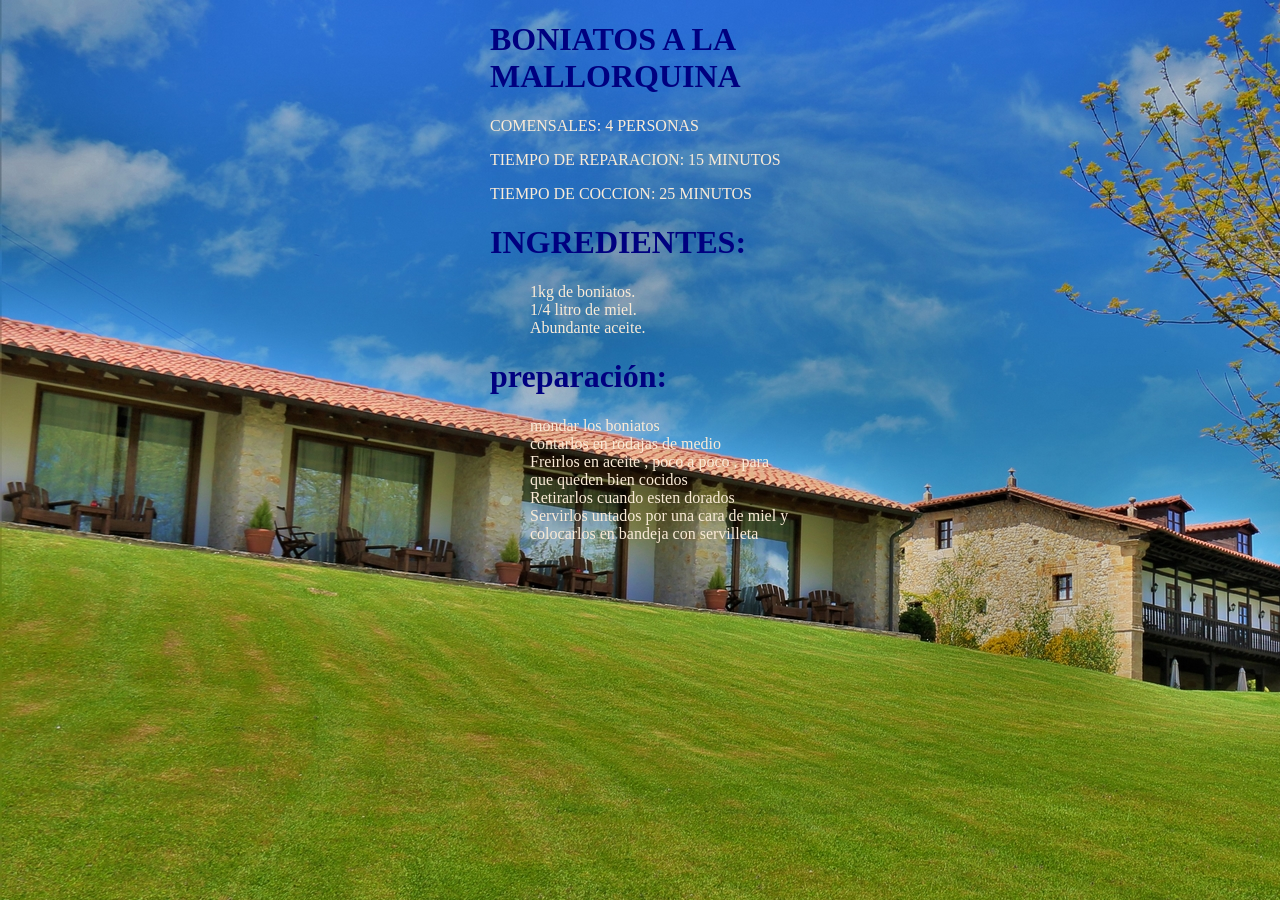
<file: index.html>
<!doctype html>
<html lang="en">
  <head>
    <meta charset="UTF-8" />
    <meta
      name="postre de la semana"
      content="width=device-width, initial-scale=1.0"
    />
    <title>boniatos a la mallorquina</title>
    <link rel="stylesheet" href="./style.css" />
  </head>
  <body style="background: url(palacion-jardin2.jpg)">
    <div style="width: 300px; margin: auto">
      <h1>BONIATOS A LA MALLORQUINA</h1>
      <p>COMENSALES: 4 PERSONAS</p>
      <p>TIEMPO DE REPARACION: 15 MINUTOS</p>
      <p>TIEMPO DE COCCION: 25 MINUTOS</p>
      <h1>INGREDIENTES:</h1>
      <ul>
        <li>1kg de boniatos.</li>
        <li>1/4 litro de miel.</li>
        <li>Abundante aceite.</li>
      </ul>
      <h1>preparaci&oacuten:</h1>
      <ul>
        <li>mondar los boniatos</li>
        <li>contarlos en rodajas de medio</li>
        <li>Freirlos en aceite , poco a poco , para que queden bien cocidos</li>
        <li>Retirarlos cuando esten dorados</li>
        <li>
          Servirlos untados por una cara de miel y colocarlos en bandeja con
          servilleta
        </li>
      </ul>
    </div>
  </body>
</html>
</file>
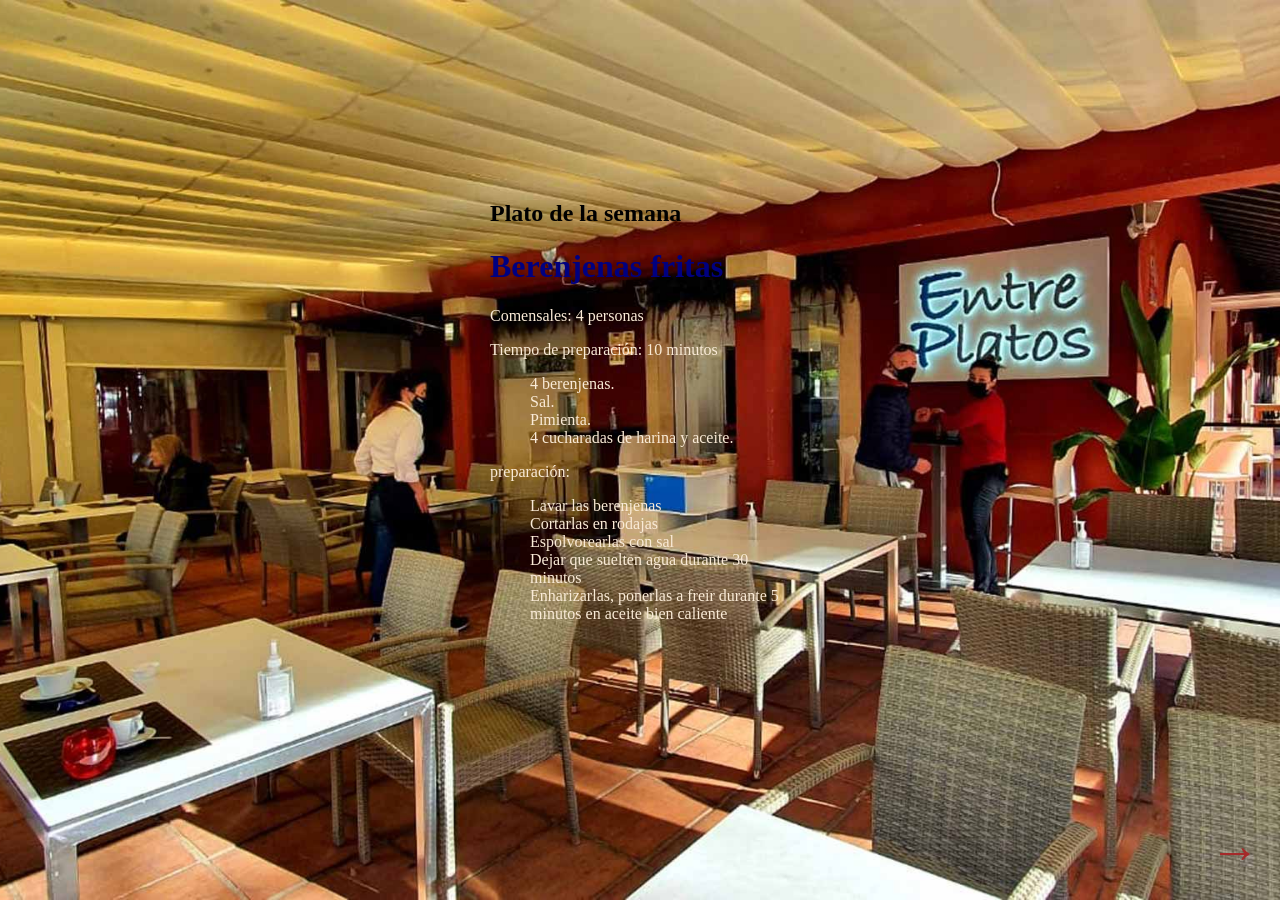
<file: platosemana.html>
<!DOCTYPE html>
<html lang="en">
<head>
    <meta charset="UTF-8">
    <meta name="viewport" content="width=device-width, initial-scale=1.0">
    <title>Berenjenas fritas</title>
    <link rel="stylesheet" href="style.css">
</head>
<body>
   <div style="width: 300px; margin: auto; margin-top: 200px">
<h2>Plato de la semana</h2>
   <h1>Berenjenas fritas</h1>
   <p>Comensales: 4 personas</p>
   <p>Tiempo de preparaci&oacuten: 10 minutos</p>
   <ul>
    <li>4 berenjenas.</li>
    <li>Sal.</li>
    <li>Pimienta.</li>
    <li>4 cucharadas de harina y aceite.</li>
   </ul>
   <p>preparación:</p>
   <ul>
    <li>Lavar las berenjenas</li>
    <li>Cortarlas en rodajas</li>
    <li>Espolvorearlas con sal</li>
    <li>Dejar que suelten agua durante 30 minutos</li>
    <li>Enharizarlas, ponerlas a freir durante 5 minutos en aceite bien caliente</li>
   </ul>
   <a href="index.html" class="arrow">→</a>
</body>
</html>
</file>
<file: style.css>
h1{

    color: navy ;

}

body {
    background-image: url('entreplatosterraza.jpg');
    background-size: cover;
    background-repeat: no-repeat;
    background-attachment: fixed;
    background-position: center;
}

p{
    color: antiquewhite;
}
ul {
    list-style:none ;
    color: antiquewhite;
}
.arrow {
    font-size: 50px;
    text-decoration: none;
    color: brown;
    position: fixed;
    bottom: 20px;
    right: 20px;
    transition: transform 0.3s;
}

.arrow:hover {
    transform: translateX(5px);
    color: darkred;
}
</file>
